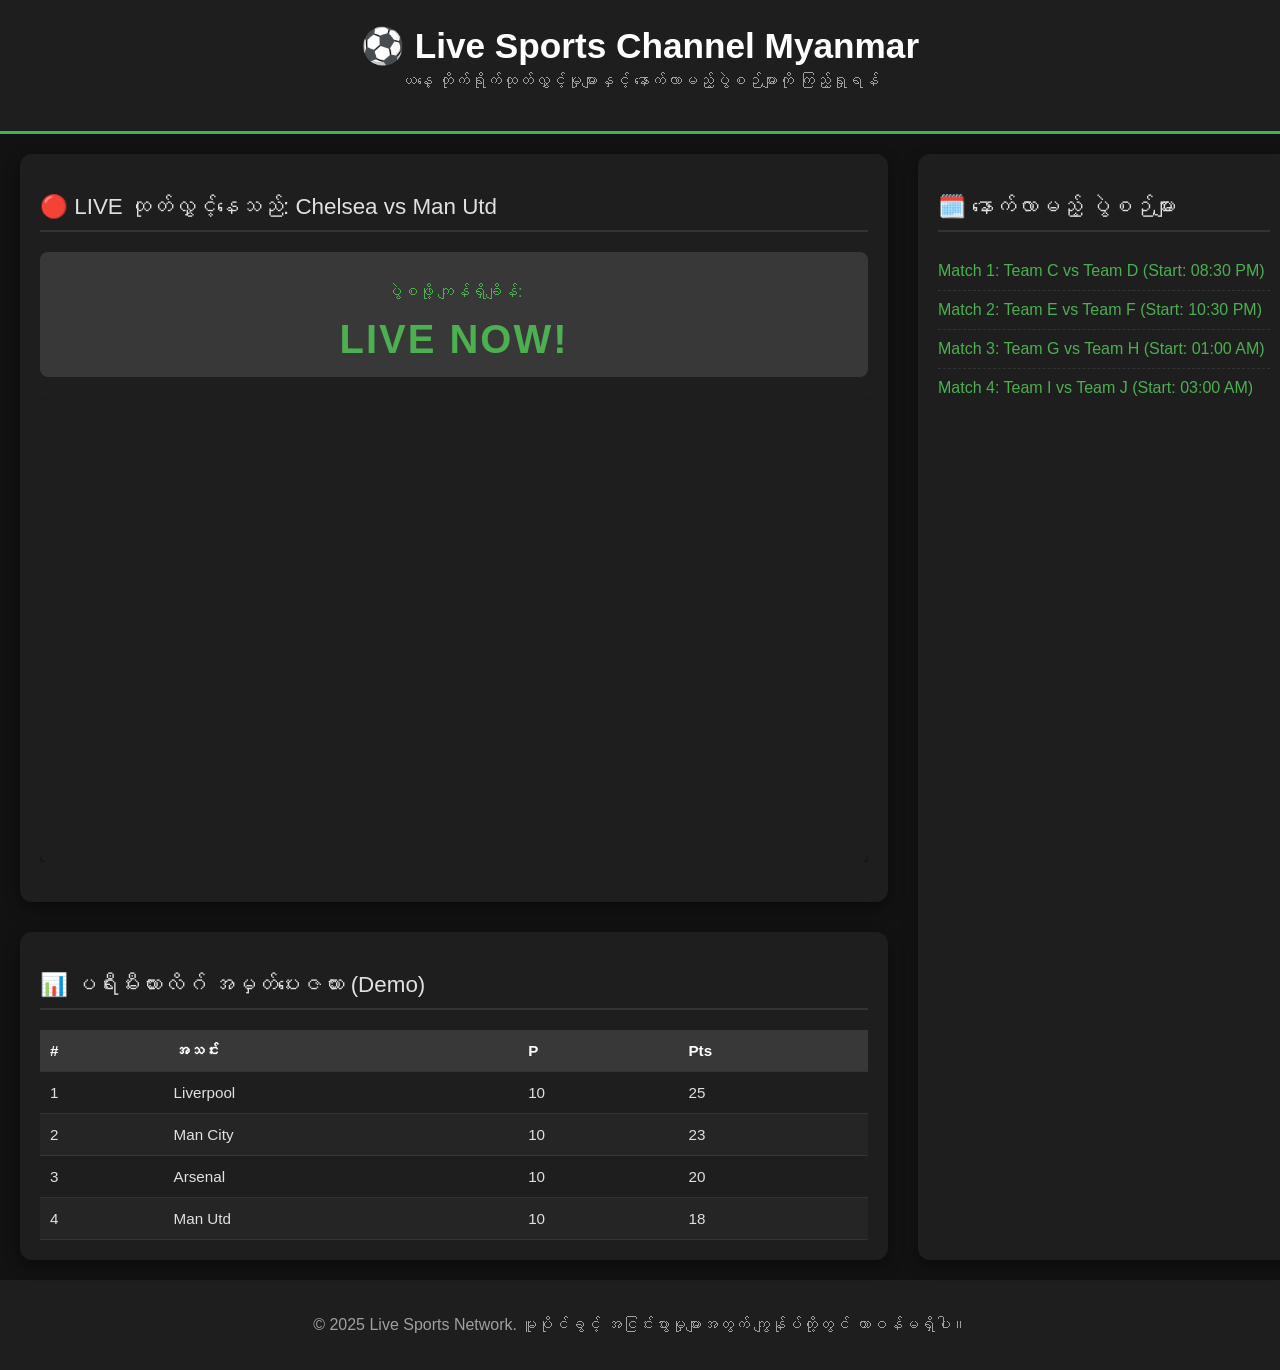
<file: index.html>
<!DOCTYPE html>
<html lang="my">
<head>
    <meta charset="UTF-8">
    <meta name="viewport" content="width=device-width, initial-scale=1.0">
    <title>⚽ Live Sports Dashboard</title>
    <link rel="stylesheet" href="live_style.css"> 
</head>
<body>

    <header class="live-header">
        <h1>⚽ Live Sports Channel Myanmar</h1>
        <p>ယနေ့ တိုက်ရိုက်ထုတ်လွှင့်မှုများနှင့် နောက်လာမည့်ပွဲစဉ်များကို ကြည့်ရှုရန်</p>
    </header>

    <main class="sports-dashboard">
        
        <div class="main-content">
            
            <section class="video-section">
                <h2 class="section-title">🔴 LIVE ထုတ်လွှင့်နေသည်: Chelsea vs Man Utd</h2>
                
                <div class="countdown-timer">
                    <p>ပွဲစဖို့ ကျန်ရှိချိန်:</p>
                    <div id="countdown" class="timer-display">00:00:00</div>
                </div>

                <div class="video-player-wrapper">
                    <iframe 
                        width="100%" 
                        height="450" 
                        src="https://www.youtube-nocookie.com/embed/z8v6jYdlqsQ?si=JiUAMl0LJi6nt8cP"  
                        title="YouTube video player" 
                        frameborder="0" 
                        allow="accelerometer; autoplay; encrypted-media; gyroscope; picture-in-picture; web-share" 
                        allowfullscreen>
                    </iframe>
                </div>
            </section>
            
            <section class="table-section">
                <h2 class="section-title">📊 ပရီးမီးယားလိဂ် အမှတ်ပေးဇယား (Demo)</h2>
                <table>
                    <thead>
                        <tr>
                            <th>#</th>
                            <th>အသင်း</th>
                            <th>P</th>
                            <th>Pts</th>
                        </tr>
                    </thead>
                    <tbody>
                        <tr><td>1</td><td>Liverpool</td><td>10</td><td>25</td></tr>
                        <tr><td>2</td><td>Man City</td><td>10</td><td>23</td></tr>
                        <tr><td>3</td><td>Arsenal</td><td>10</td><td>20</td></tr>
                        <tr><td>4</td><td>Man Utd</td><td>10</td><td>18</td></tr>
                    </tbody>
                </table>
            </section>
        </div>
        
        <aside class="sidebar">
            
            <h2 class="section-title">🗓️ နောက်လာမည့် ပွဲစဉ်များ</h2>
            <ul class="news-list" style="list-style: none; padding: 0;">
                <li style="padding: 10px 0; border-bottom: 1px dashed #333;"><a href="#">Match 1: Team C vs Team D (Start: 08:30 PM)</a></li>
                <li style="padding: 10px 0; border-bottom: 1px dashed #333;"><a href="#">Match 2: Team E vs Team F (Start: 10:30 PM)</a></li>
                <li style="padding: 10px 0; border-bottom: 1px dashed #333;"><a href="#">Match 3: Team G vs Team H (Start: 01:00 AM)</a></li>
                <li style="padding: 10px 0;"><a href="#">Match 4: Team I vs Team J (Start: 03:00 AM)</a></li>
            </ul>
            
        </aside>

    </main>
    
    <footer class="live-footer">
        <p>© 2025 Live Sports Network. မူပိုင်ခွင့် အငြင်းပွားမှုများအတွက် ကျွန်ုပ်တို့တွင် တာဝန်မရှိပါ။</p>
    </footer>

    <script>
        function startCountdown() {
            // Live Match စမည့် အချိန် (ဥပမာ- 2025/11/10 တွင် ည 8:30) - လိုအပ်ရင် ပြင်ပါ
            const matchTime = new Date("Nov 10, 2025 20:30:00").getTime();
            
            const x = setInterval(function() {
                const now = new Date().getTime();
                const distance = matchTime - now;
                
                const hours = Math.floor((distance % (1000 * 60 * 60 * 24)) / (1000 * 60 * 60));
                const minutes = Math.floor((distance % (1000 * 60 * 60)) / (1000 * 60));
                const seconds = Math.floor((distance % (1000 * 60)) / 1000);
                
                document.getElementById("countdown").innerHTML = 
                    (hours < 10 ? '0' + hours : hours) + ":" + 
                    (minutes < 10 ? '0' + minutes : minutes) + ":" + 
                    (seconds < 10 ? '0' + seconds : seconds);
                
                if (distance < 0) {
                    clearInterval(x);
                    document.getElementById("countdown").innerHTML = "LIVE NOW!";
                }
            }, 1000);
        }
        startCountdown();
    </script>

</body>
</html>
</file>
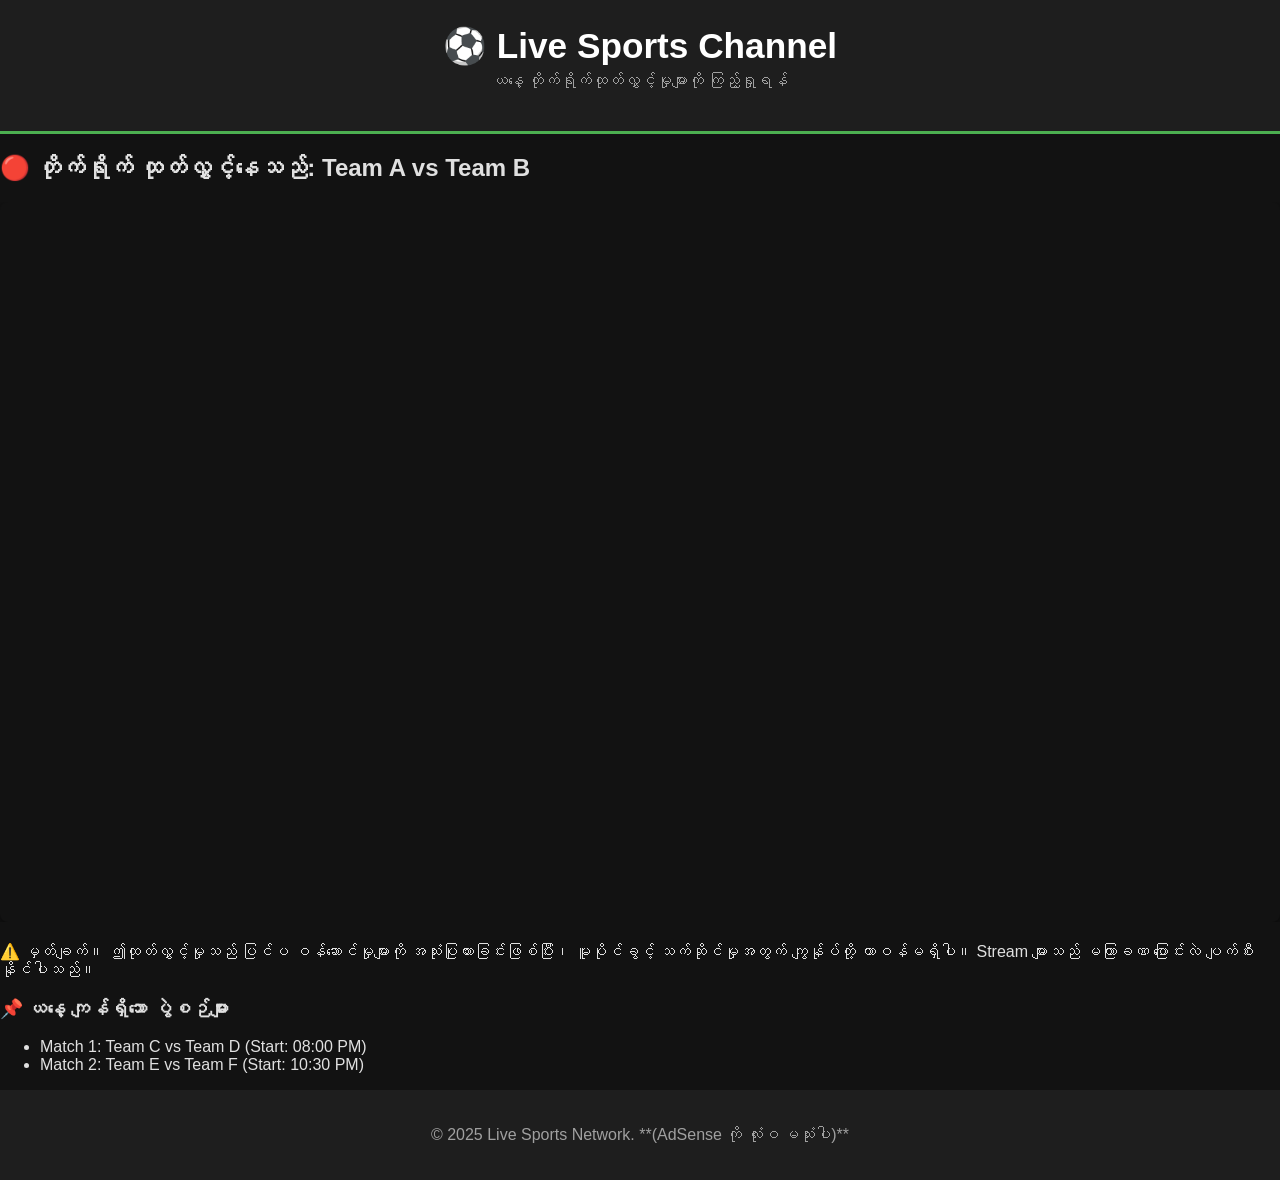
<file: live_stream_new.html>
<!DOCTYPE html>
<html lang="my">
<head>
    <meta charset="UTF-8">
    <meta name="viewport" content="width=device-width, initial-scale=1.0">
    <title>Live Sports Streaming - တိုက်ရိုက်ပွဲကြည့်ရန်</title>
    <link rel="stylesheet" href="live_style.css"> 
</head>
<body>

    <header class="live-header">
        <h1>⚽ Live Sports Channel</h1>
        <p>ယနေ့ တိုက်ရိုက်ထုတ်လွှင့်မှုများကို ကြည့်ရှုရန်</p>
    </header>

    <main class="live-main">
        <section class="stream-container">
            <h2 class="match-title">🔴 တိုက်ရိုက် ထုတ်လွှင့်နေသည်: Team A vs Team B</h2>
            
            <div class="video-player-wrapper">
                <iframe 
                    src="https://www.camel1.live/game/match-sunderland-arsenal/video/y0or5jh843zeqwz" 
                    width="100%" 
                    height="100%" 
                    frameborder="0" 
                    allowfullscreen 
                    allow="encrypted-media"
                ></iframe>
            </div>
            
            <div class="disclaimer">
                <p>⚠️ မှတ်ချက်။ ဤထုတ်လွှင့်မှုသည် ပြင်ပ ဝန်ဆောင်မှုများကို အသုံးပြုထားခြင်းဖြစ်ပြီး၊ မူပိုင်ခွင့် သက်ဆိုင်မှုအတွက် ကျွန်ုပ်တို့ တာဝန်မရှိပါ။ Stream များသည် မကြာခဏ ပြောင်းလဲ ပျက်စီးနိုင်ပါသည်။</p>
            </div>
        </section>

        <section class="match-list">
            <h3>📌 ယနေ့ ကျန်ရှိသော ပွဲစဉ်များ</h3>
            <ul>
                <li>Match 1: Team C vs Team D (Start: 08:00 PM)</li>
                <li>Match 2: Team E vs Team F (Start: 10:30 PM)</li>
            </ul>
        </section>
    </main>
    
    <footer class="live-footer">
        <p>&copy; 2025 Live Sports Network. **(AdSense ကို လုံးဝ မသုံးပါ)**</p>
    </footer>

</body>
</html>
</file>
<file: live_style.css>
/* Base Styles */
body {
    font-family: 'Roboto', sans-serif; 
    margin: 0;
    padding: 0;
    background-color: #121212; /* Dark Mode Background */
    color: #e0e0e0; 
}

a {
    color: #4CAF50; /* အစိမ်းရောင် Link များ */
    text-decoration: none;
    transition: color 0.3s;
}

a:hover {
    color: #66BB6A;
}

/* Header */
.live-header {
    background: #1e1e1e; 
    color: white;
    padding: 25px 0;
    text-align: center;
    border-bottom: 3px solid #4CAF50; 
}

.live-header h1 {
    margin: 0;
    font-size: 2.2em;
    font-weight: 700;
}

.live-header p {
    margin-top: 5px;
    font-size: 1em;
    color: #a0a0a0;
}

/* Dashboard Layout (Grid) - Full Width ပြင်ဆင်ချက် */
.sports-dashboard {
    display: grid;
    grid-template-columns: 70% 30%; /* Main Content 70%, Sidebar 30% */
    gap: 30px;
    padding: 20px;
    max-width: 100%; /* မျက်နှာပြင် အပြည့်ယူရန် */
    margin: 0 auto;
}

.main-content {
    display: flex;
    flex-direction: column;
    gap: 30px;
}

.video-section, .table-section, .sidebar {
    background: #1e1e1e; 
    padding: 20px;
    border-radius: 12px; 
    box-shadow: 0 6px 15px rgba(0, 0, 0, 0.4); 
}

.section-title {
    color: #e0e0e0;
    border-bottom: 2px solid #333;
    padding-bottom: 10px;
    margin-bottom: 20px;
    font-size: 1.4em;
    font-weight: 500;
}

/* Video Player */
.video-player-wrapper {
    position: relative;
    padding-bottom: 56.25%; 
    height: 0;
    overflow: hidden;
    margin-bottom: 20px;
}

.video-player-wrapper iframe {
    position: absolute;
    top: 0;
    left: 0;
    width: 100%;
    height: 100%;
    border-radius: 8px;
    box-shadow: 0 4px 10px rgba(0, 0, 0, 0.5);
}

/* Countdown Timer */
.countdown-timer {
    text-align: center;
    background: #383838; 
    color: #4CAF50; 
    padding: 15px;
    border-radius: 8px;
    margin-bottom: 20px;
}

.timer-display {
    font-size: 2.5em;
    font-weight: bold;
    letter-spacing: 2px;
}

/* Table */
table {
    width: 100%;
    border-collapse: collapse;
    text-align: left;
    font-size: 0.95em;
}

th, td {
    padding: 12px 10px;
    border-bottom: 1px solid #333; 
}

thead {
    background-color: #383838;
    color: white;
}

tbody tr:nth-child(even) {
    background-color: #252525; 
}
tbody tr:hover {
    background-color: #333;
}

/* Sidebar (Upcoming Matches အတွက် CSS) */
.news-list {
    /* news-list ကို upcoming matches အတွက် ပြန်သုံးသည် */
    padding-left: 0;
    margin: 0;
}

/* Footer */
.live-footer {
    background: #1e1e1e;
    color: #a0a0a0;
    text-align: center;
    padding: 20px 0;
}

/* Mobile Responsiveness */
@media (max-width: 800px) {
    .sports-dashboard {
        grid-template-columns: 1fr; 
        gap: 20px;
        padding: 10px;
    }
}
</file>
